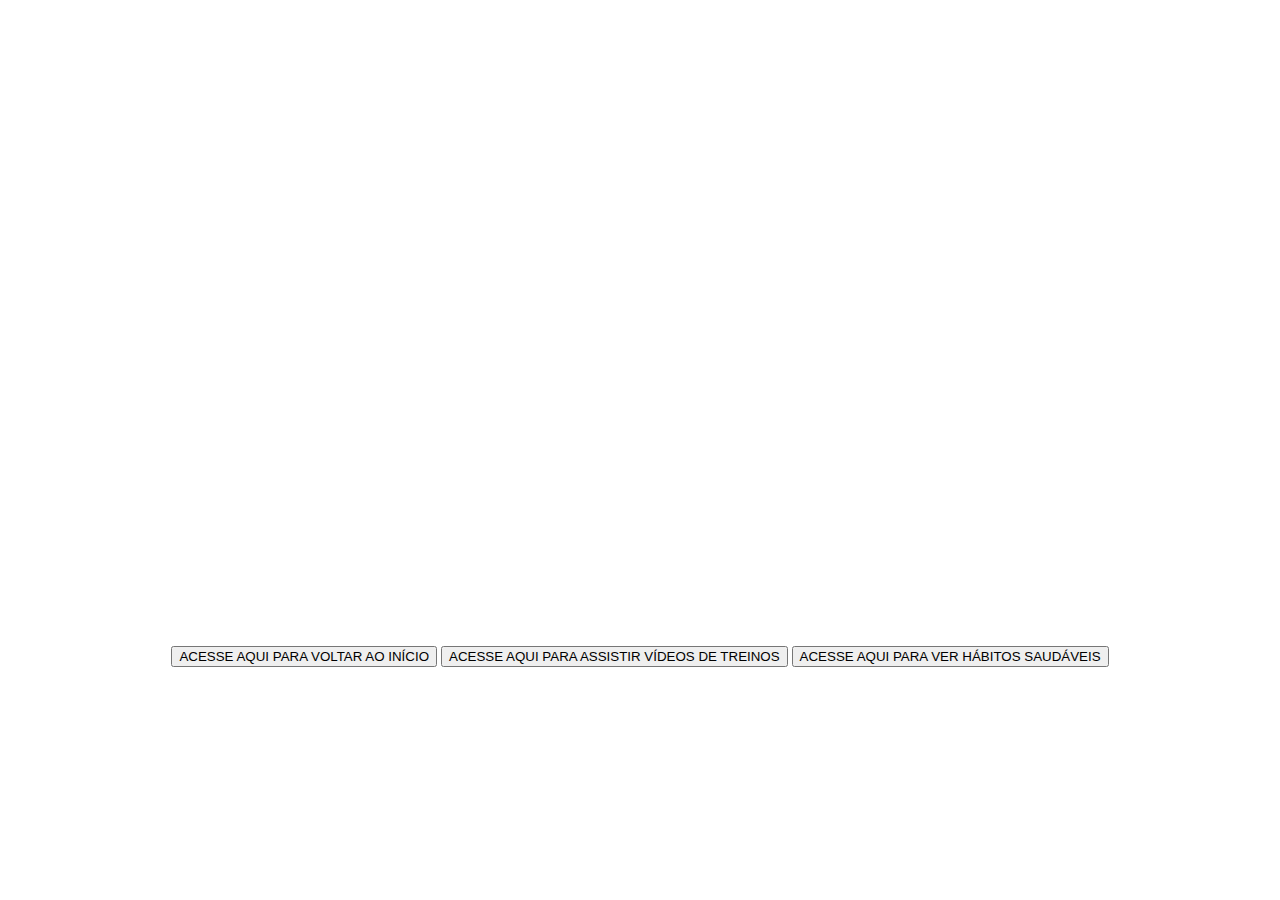
<file: index1.html>
<!DOCTYPE html>
    <html>
        <head>
            <meta charset="UTF-8"/>
            <title>Vídeos</title>
        </head>
        <body>
            <iframe width="560" height="315" src="https://www.youtube.com/embed/4uj6H-lw_Cc?si=ZxQr2W6y3dpa2R1E" title="YouTube video player" frameborder="0" allow="accelerometer; autoplay; clipboard-write; encrypted-media; gyroscope; picture-in-picture; web-share" referrerpolicy="strict-origin-when-cross-origin" allowfullscreen></iframe>
            <iframe width="560" height="315" src="https://www.youtube.com/embed/-2RQtuXdPx8?si=WCBU6Pa0RfhnfXRH" title="YouTube video player" frameborder="0" allow="accelerometer; autoplay; clipboard-write; encrypted-media; gyroscope; picture-in-picture; web-share" referrerpolicy="strict-origin-when-cross-origin" allowfullscreen></iframe>
            <iframe width="560" height="315" src="https://www.youtube.com/embed/CjIdpwJtUeE?si=a95dcGi6jvlZa9bX" title="YouTube video player" frameborder="0" allow="accelerometer; autoplay; clipboard-write; encrypted-media; gyroscope; picture-in-picture; web-share" referrerpolicy="strict-origin-when-cross-origin" allowfullscreen></iframe>

            <div id="rodape">
            <center>
                <a href="index.html"><button> ACESSE AQUI PARA VOLTAR AO INÍCIO</button></a>
                <a href="index2.html"><button> ACESSE AQUI PARA ASSISTIR VÍDEOS DE TREINOS</button></a>
                <a href="index3.html"><button> ACESSE AQUI PARA VER HÁBITOS SAUDÁVEIS</button></a>
            </center>
        </div>
</file>
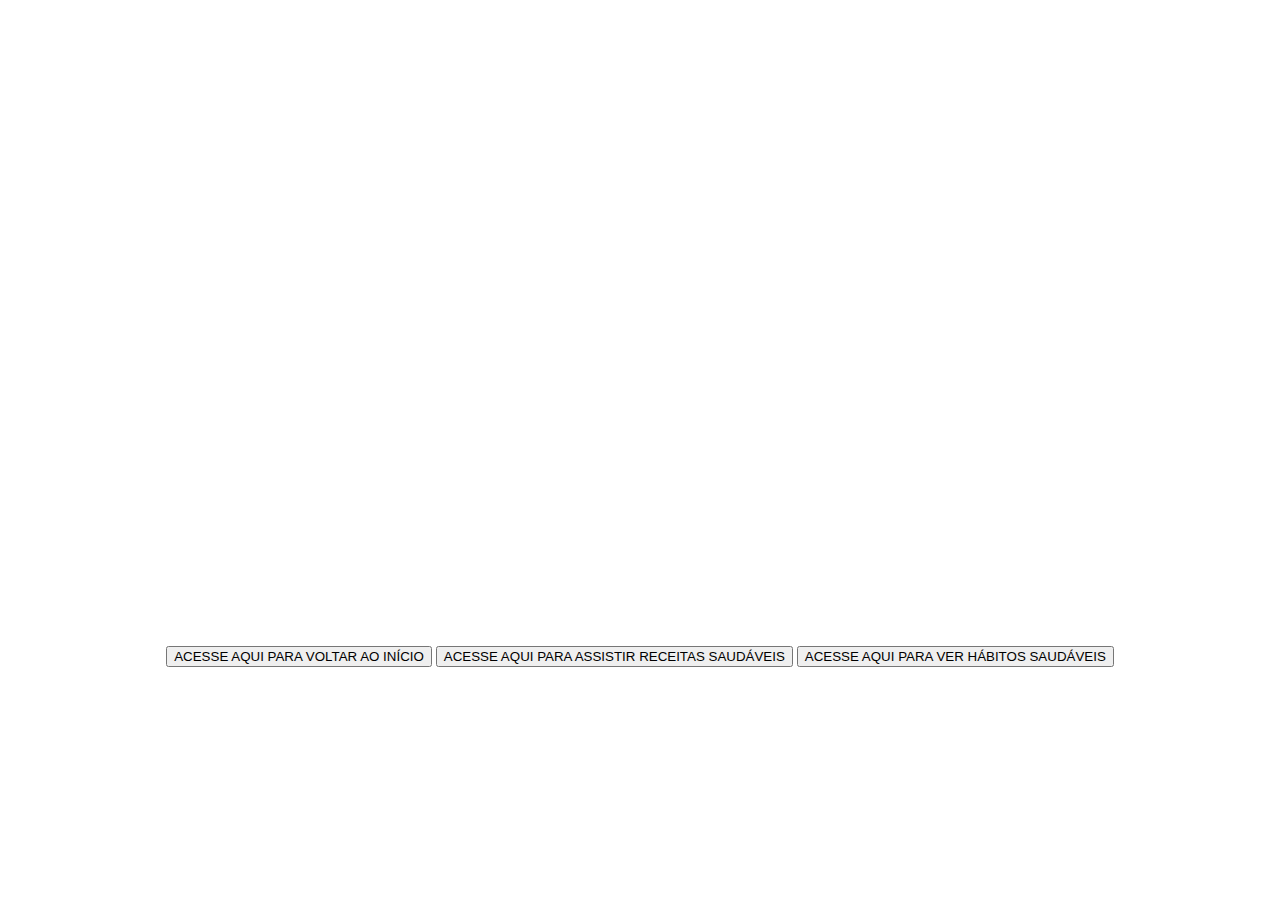
<file: index2.html>
<!DOCTYPE html>
    <html>
        <head>
            <meta charset="UTF-8"/>
            <title>Vídeos</title>
        </head>
        <body>
            <iframe width="560" height="315" src="https://www.youtube.com/embed/FeR-4_Opt-g?si=tipKAlGCZaLl_bXZ" title="YouTube video player" frameborder="0" allow="accelerometer; autoplay; clipboard-write; encrypted-media; gyroscope; picture-in-picture; web-share" referrerpolicy="strict-origin-when-cross-origin" allowfullscreen></iframe>
            <iframe width="560" height="315" src="https://www.youtube.com/embed/i3-WS7YJ2O8?si=wURdK1OiQzyusOkp" title="YouTube video player" frameborder="0" allow="accelerometer; autoplay; clipboard-write; encrypted-media; gyroscope; picture-in-picture; web-share" referrerpolicy="strict-origin-when-cross-origin" allowfullscreen></iframe>
            <iframe width="560" height="315" src="https://www.youtube.com/embed/2pLT-olgUJs?si=FANx28g1NlBFqh0k%22" title="YouTube video player" frameborder="0" allow="accelerometer; autoplay; clipboard-write; encrypted-media; gyroscope; picture-in-picture; web-share" referrerpolicy="strict-origin-when-cross-origin" allowfullscreen></iframe>
            <iframe width="560" height="315" src="https://www.youtube.com/embed/MFFT01rQ7zU?si=cJNzt3JHM6xFrYkL%22" title="YouTube video player" frameborder="0" allow="accelerometer; autoplay; clipboard-write; encrypted-media; gyroscope; picture-in-picture; web-share" referrerpolicy="strict-origin-when-cross-origin" allowfullscreen></iframe>

            <div id="rodape">
                <center>
                    <a href="index.html"><button> ACESSE AQUI PARA VOLTAR AO INÍCIO</button></a>
                    <a href="index1.html"><button> ACESSE AQUI PARA ASSISTIR RECEITAS SAUDÁVEIS</button></a>
                    <a href="index3.html"><button> ACESSE AQUI PARA VER HÁBITOS SAUDÁVEIS</button></a>
                </center>
            </div>
</file>
